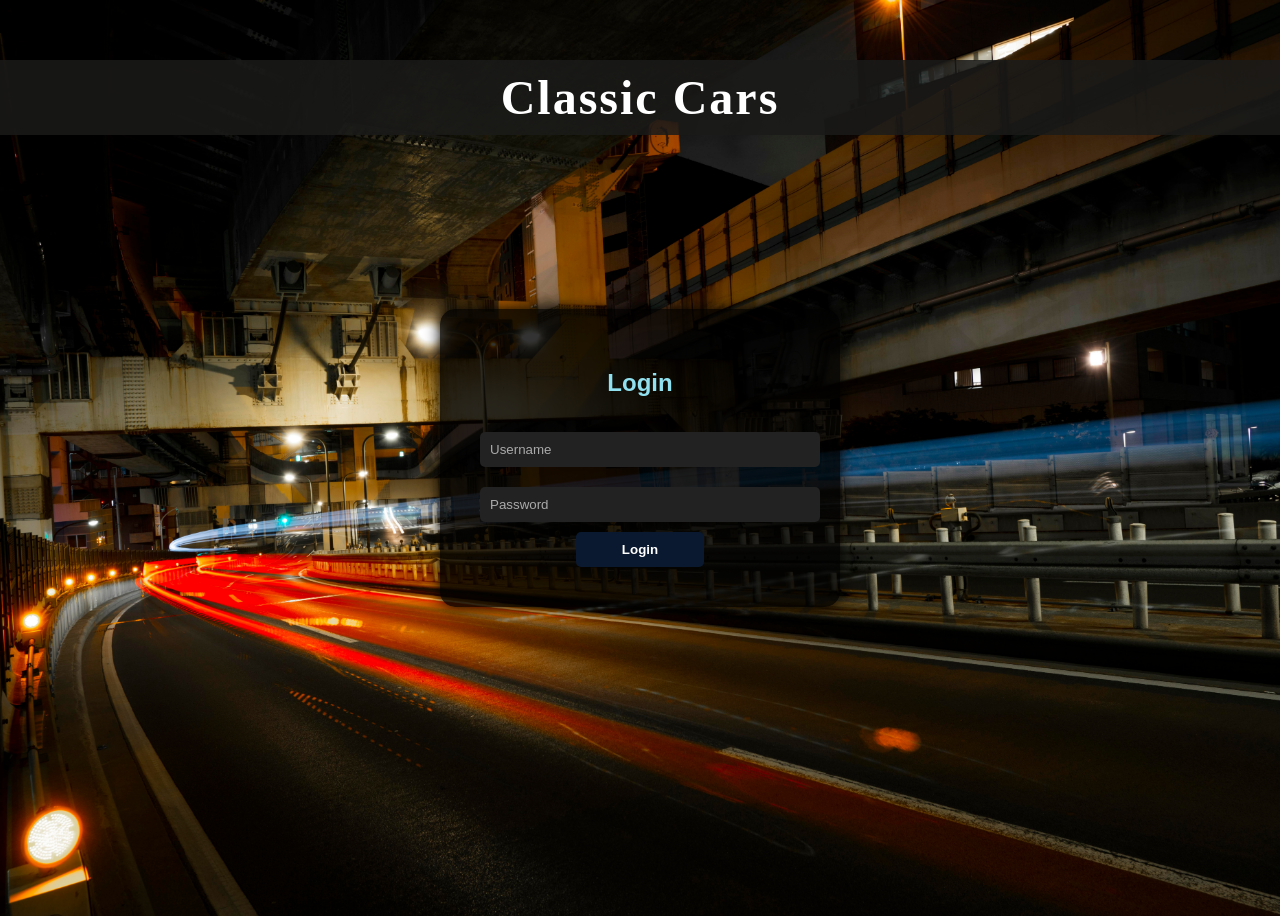
<file: login.html>
<!DOCTYPE html>
<html lang="en">
<head>
  <meta charset="UTF-8">
  <meta name="viewport" content="width=device-width, initial-scale=1.0">
  <title>Login | Classic Cars</title>
  <link rel="stylesheet" href="logi.css">
</head>
<body>

  <div class="overlay"></div>

  <div class="head">
    <h1>Classic Cars</h1>
  </div>

  <div class="login-box">
    <h2>Login</h2>
    <form onsubmit="return loginUser(event)">
      <input type="text" id="username" placeholder="Username" required>
      <input type="password" id="password" placeholder="Password" required>
      <button type="submit" class="login">Login</button>
    </form>
  </div>

  <script src="script.js" defer></script>
</body>
</html>
</file>
<file: logi.css>
@import url('https://fonts.googleapis.com/css2?family=Cinzel:wght@400..900&display=swap');
:root {
  --background-color: #0a192f;     
  --nav-color: #001f3f;            
  --primary-accent: #004d77;       
  --secondary-accent: #00b4d8;    
  --hover-accent: #48cae4;         
  --text-color: #ffffff;           
  --highlight-color: #90e0ef;      
}
body {
  background: url(image/login5.jpg) no-repeat center/cover;
  color: white;
  font-family: 'Poppins', sans-serif;
  display: flex;
  justify-content: center;
  align-items: center;
  height: 100vh;
  position: relative;
  overflow: hidden;
}

.head {
  position: absolute;
  top: 52px;
  left: -10px;
  width: 100%;
  border: 5px;
  border-color:var(--nav-color);
  background-color: rgba(26, 26, 25, 0.85);
  color: #ffffff;
  text-align: center;
  padding: 10px ;
  letter-spacing: 2px;
  overflow: hidden;
}

/* -------------------Classic Cars------------------------------------------------------- */
.head h1 {
  margin: 0;
  display: inline-block;
  position: relative;
  animation: slideText 6s linear infinite;
  font-family: "Cinzel", serif;
  font-size: 48px;
  font-weight: 800;
  white-space: nowrap;
}

@keyframes slideText {
  0% {
    transform: translateX(-100%);
    opacity: 0;
  }
  20% {
    opacity: 1;
  }
  80% {
    opacity: 1;
  }
  100% {
    transform: translateX(100%);
    opacity: 0;
  }
}

/* --------------------------------------Login Box ----------------------------------------------*/
.login-box {
  position: relative;
  z-index: 2;
  background: rgba(0, 0, 0, 0.8);
  padding: 40px;
  border-radius: 15px;
  text-align: center;
  box-shadow: 0 0 15px #010101;
  width: 320px;
}

.login-box h2 {
  color:var(--highlight-color);
  margin-bottom: 25px;
}

input {
  width: 100%;
  padding: 10px;
  margin: 10px 0;
  border: none;
  border-radius: 5px;
  outline: none;
  background: #222;
  color: white;
}

input::placeholder {
  color: #aaa;
}

.login {
  background: var(--background-color);
  color:var(--text-color);
  border: none;
  width: 40%;
  padding: 10px;
  font-weight: 600;
  border-radius: 5px;
  cursor: pointer;
  transition: 0.3s;
}

.login:hover {
  background-color: var(--nav-color);
  color: var(--text-color);
}

a {
  color: var(--highlight-color);
  text-decoration: none;
  font-size: 14px;
}
</file>
